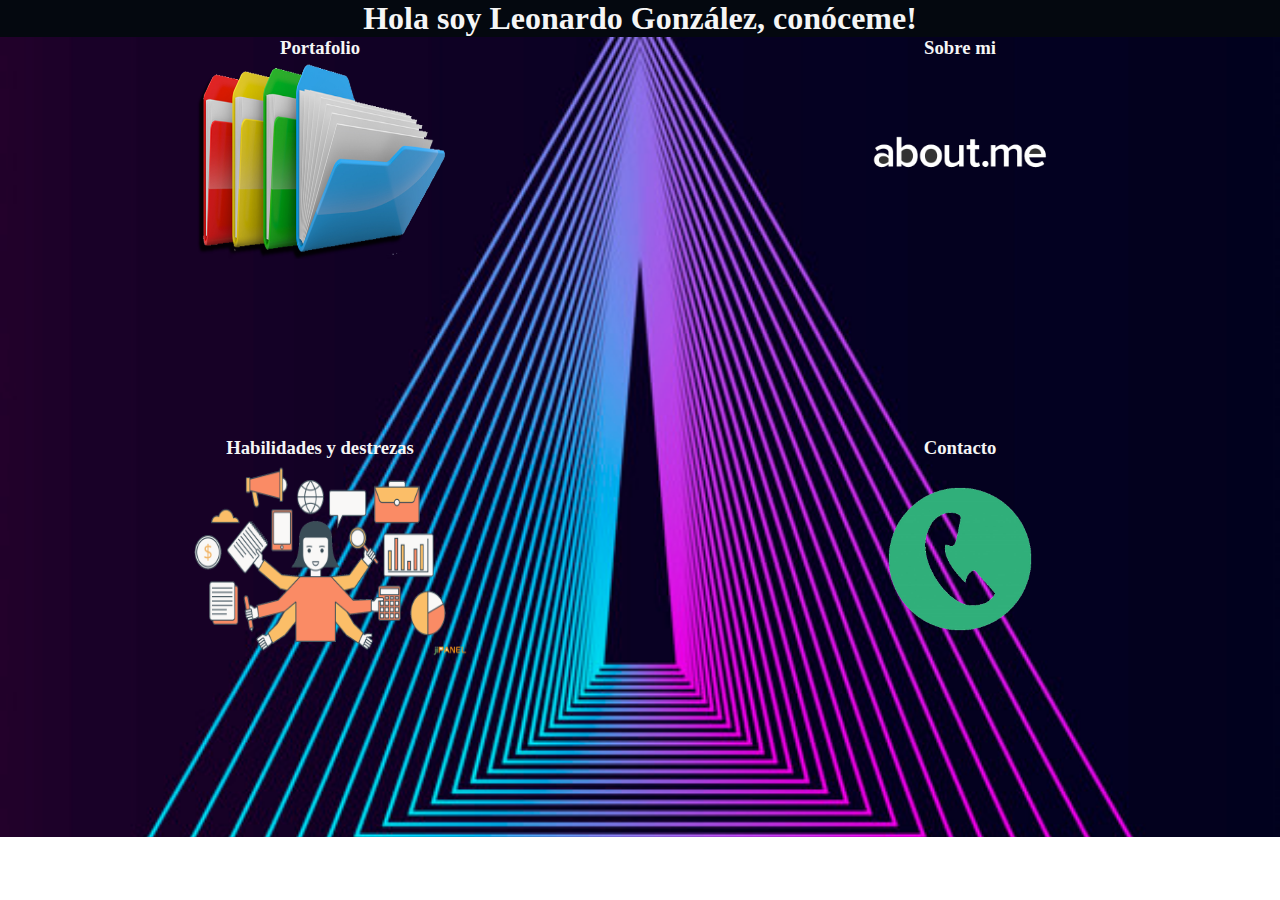
<file: index.html>
<!DOCTYPE html>
<html lang="en">
<head>
    <meta charset="UTF-8">
    <meta name="viewport" content="width=device-width, initial-scale=1.0">
    <title>Leonardo Gonzalez</title>
<link rel="stylesheet" href="styles.css">



</head>
<body>
    
    <header>
        <div class="encabezado">
            <div><h1>Hola soy Leonardo González, conóceme!</h1></div>
           
        </div>
    
    </header>



    <main>
        <div class="menu" >
      
            <div><h3>Portafolio</h3>
                <a href="portafolio.html">
            <img src="portafolio.png" alt="portafolio" width="250px" height="200px">
        </a>    
        </div>
            <div><h3>Sobre mi</h3>
                <a href="sobre-mi.html">
            <img src="about me.png" alt="sobre me" width="200px" height="200px">
        </a>    
        </div>
            <div><h3>Habilidades y destrezas</h3>
                <a href="habilidades.html">
            <img src="habilidades.png" alt="habilidades y destrezas" width="300px" height="200px">
        </a>    
        </div>
            <div><h3>Contacto</h3>
                <a href="contacto.html">
            <img src="contacto.png" alt="contacto" width="200px" height="200px">
        </a>    
        </div>

        </div>
        

    </main> 


<footer>

</footer>   
<script src="script.js"></script>
</body>
</html>
</file>
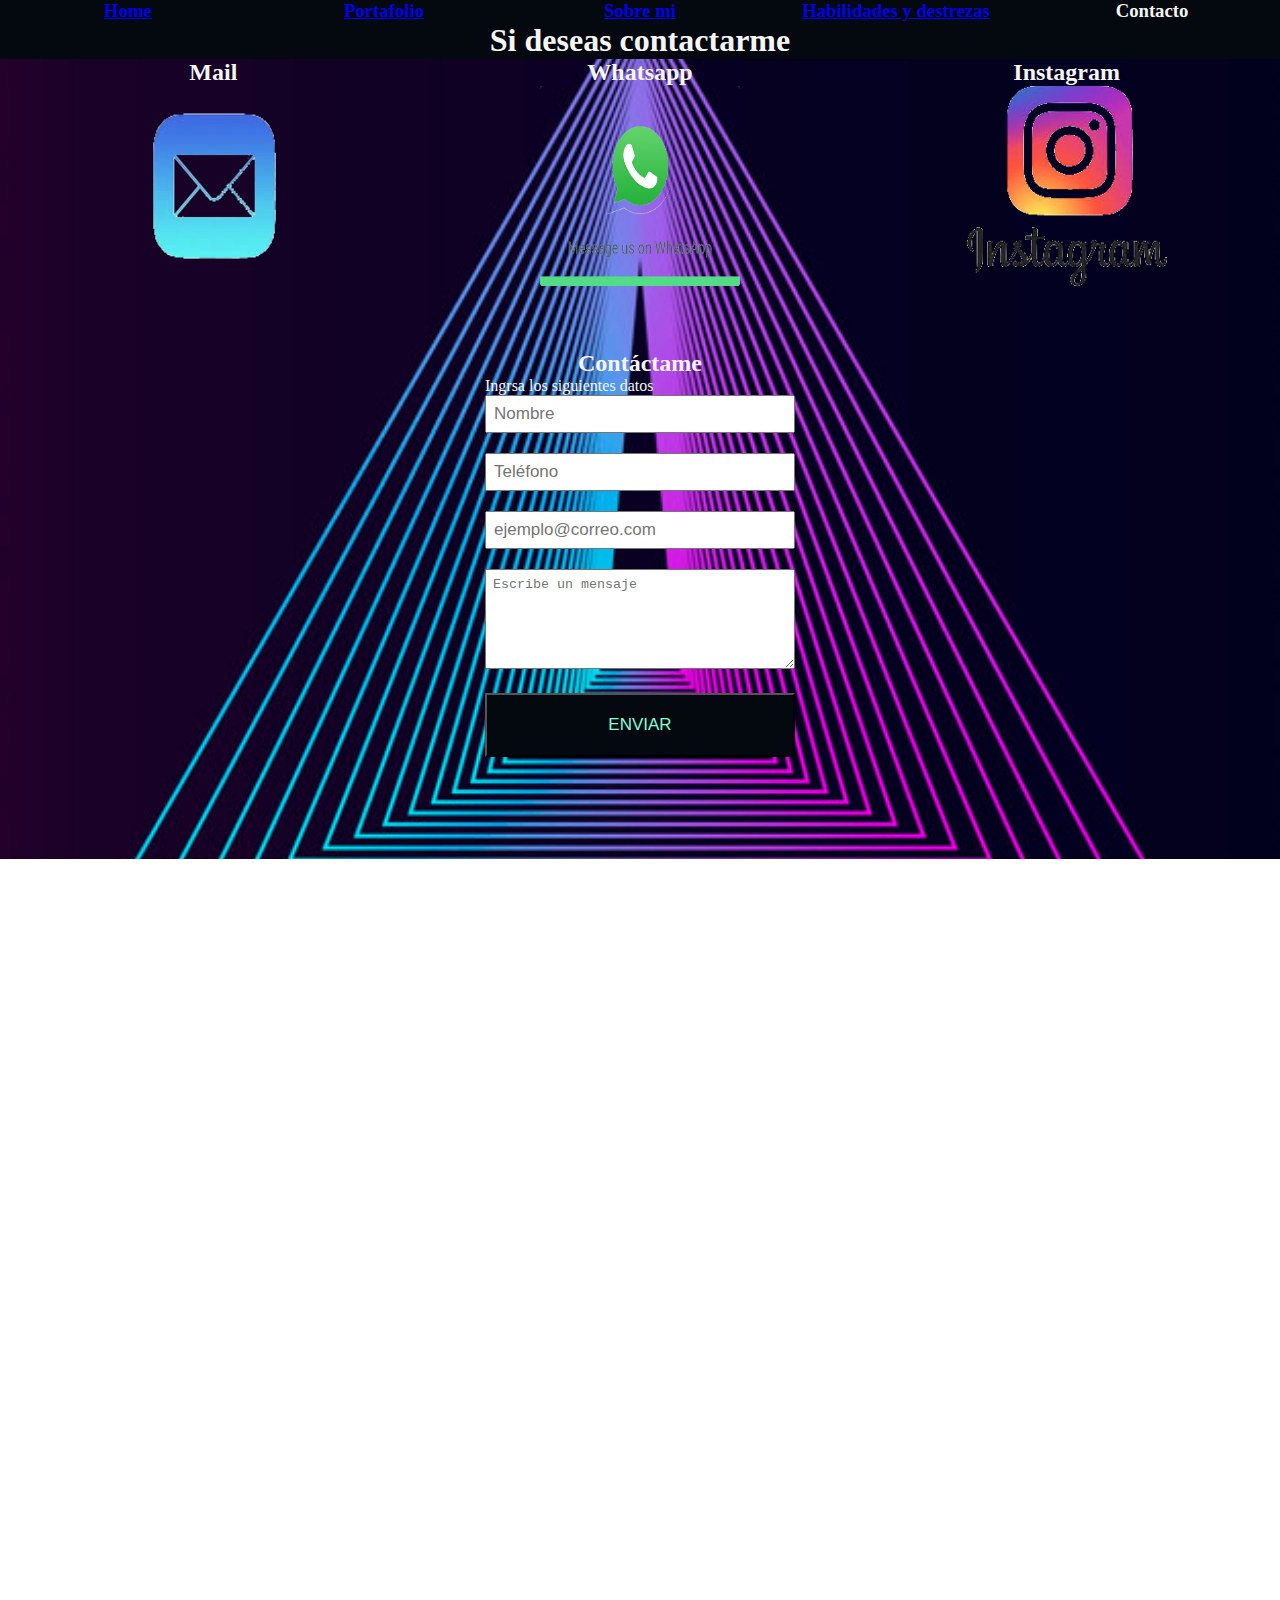
<file: contacto.html>
<!DOCTYPE html>
<html lang="en">
<head>
    <meta charset="UTF-8">
    <meta name="viewport" content="width=device-width, initial-scale=1.0">
    <title>Document</title>
    <link rel="stylesheet" href="styles.css ">
</head>
<body>
    <div class="encabezado">
        <div class="barra">
            
            <div>
                <a href="index.html">
                    <h3>Home</h3>
                </a>
            </div>

            <div>
                <a href="portafolio.html">
                    <h3>Portafolio</h3>
                </a>
            </div>

            <div>
                <a href="sobre-mi">
                    <h3>Sobre mi</h3>
                </a>
            </div>

            <div>
                <a href="habilidades.html">
                    <h3>Habilidades y destrezas</h3>
                </a>
            </div>

            <div>
                
                    <h3>Contacto</h3>
                
            </div>
    </div>
    
    <h1>Si deseas contactarme</h1>
    <div class="menu" id="contacto" >
       
        <div>
            <h2>Mail</h2>
            <a href="mailto:g.leonardo@correo.unimet.edu.ve?Subject=Quiero%20contactarte">
            <img src="mailll .png" alt="Mail" height="200" width="300">
            </a>

        </div>
        
        <div>
            <h2>Whatsapp</h2>
            <a href="https://api.whatsapp.com/send?phone=584149128629&text=Quiero%20contactarte">
            <img src="whatsapp .png" alt="whatsapp" height="200" width="200">
        </a>
    </div>
        
        <div>
            <h2>Instagram</h2>
            <a href="https://www.instagram.com/leonardopgf/">
            <img src="instagram sin fondo.png" alt="Instagram" height="200" width="200">
            </a>
       
                
            </div>       
       <div></div>
            <div class="formulario">
            
                <div>
                <form action="">
                    <h2>Contáctame</h2>
                    <p>Ingrsa los siguientes datos</p>
                    <input type="text" name="Nombre" placeholder="Nombre" id="nombre">
                    <input type="text" name="Número de teléfono" placeholder="Teléfono" id="telefono">
                    <input type="text" name="Correo" placeholder="ejemplo@correo.com" id="correo">
                    <textarea type="text" name="Mensaje" placeholder="Escribe un mensaje" id="mensaje"></textarea>
                    <input type="button" value="ENVIAR" id="boton">
                </form>
            </div>
        </div>

    </div>

   <script src="script.js"></script>
</body>
</html>
</file>
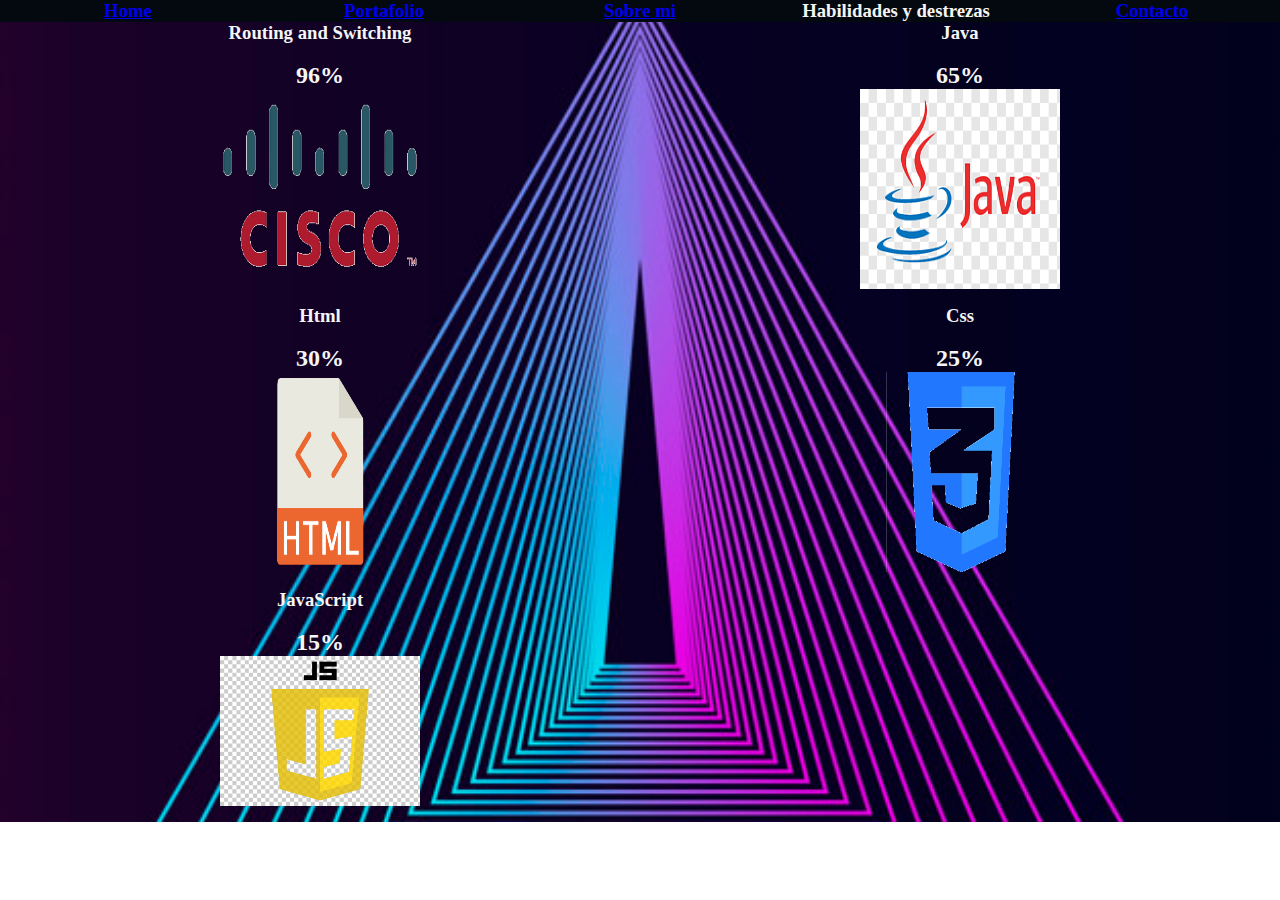
<file: habilidades.html>
<!DOCTYPE html>
<html lang="en">
<head>
    <meta charset="UTF-8">
    <meta name="viewport" content="width=device-width, initial-scale=1.0">
    <title>Document</title>
    <link rel="stylesheet" href="styles.css">
</head>
<body>
    <div class="encabezado">
        <div class="barra">
            
            <div>
                <a href="index.html">
                    <h3>Home</h3>
                </a>
            </div>

            <div>
                <a href="portafolio.html">
                    <h3>Portafolio</h3>
                </a>
            </div>

            <div>
                <a href="sobre-mi">
                    <h3>Sobre mi</h3>
                </a>
            </div>

            <div>
                
                    <h3>Habilidades y destrezas</h3>
                
            </div>

            <div>
                <a href="contacto.html">
                    <h3>Contacto</h3>
                </a>
            </div>
    </div>
    <div class="menu">
        <div>
            <h3>Routing and Switching</h3>
            <br><h2>96%</h2>
            <img src="Cisco sin fondo.png" alt="Cisco" width="200px" height="200px">
        </div>

        <div>
            <h3>Java</h3>
            <br><h2>65%</h2>
            <img src="java.png" alt="java" width="200px" height="200px">
        </div>

        <div>
            <h3>Html</h3>
            <br><h2>30%</h2>
            <img src="logo html.png" alt="html" width="200px" height="200px">
        </div>

        <div>
            <h3>Css</h3>
            <br><h2>25%</h2>
            <img src="css sin fondo.png" alt="css" width="200px" height="200px">
        </div>

        <div>
            <h3>JavaScript</h3>
            <br><h2>15%</h2>
            <img src="javascript-logo.jpg" alt="javascript" width="200px" height="150px">
        </div>

        
    </div>  
</body>
</html>
</file>
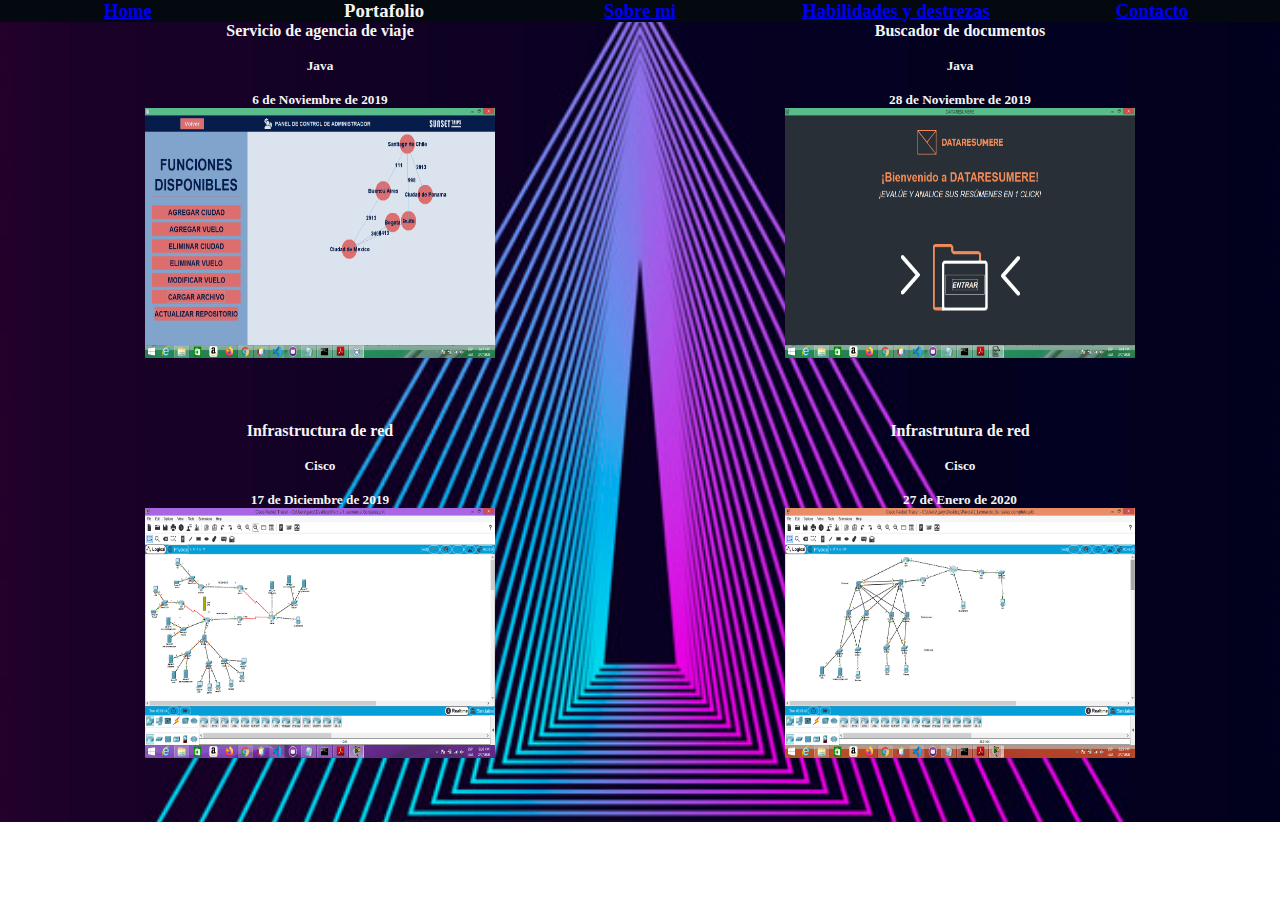
<file: portafolio.html>
<!DOCTYPE html>
<html lang="en">
<head>
    <meta charset="UTF-8">
    <meta name="viewport" content="width=device-width, initial-scale=1.0">
    <title>Document</title>
    <link rel="stylesheet" href="styles.css">
</head>
<body>
    <div class="encabezado">
        <div class="barra">
            
            <div>
                <a href="index.html">
                    <h3>Home</h3>
                </a>
            </div>

            <div>
                
                    <h3>Portafolio</h3>
                
            </div>

            <div>
                <a href="sobre-mi">
                    <h3>Sobre mi</h3>
                </a>
            </div>

            <div>
                <a href="habilidades.html">
                    <h3>Habilidades y destrezas</h3>
                </a>
            </div>

            <div>
                <a href="contacto.html">
                    <h3>Contacto</h3>
                </a>
            </div>
    </div>
 
    <div class="menu">
        <div>
            <h4>Servicio de agencia de viaje</h4>
            <br><h5>Java</h5>
            <br><h5>6 de Noviembre de 2019</h5>
            <img src="proyecto1.png" alt="proyecto1" height="250" width="350" >
        </div>
    
        <div>
            <h4>Buscador de documentos</h4>
            <br><h5>Java</h5>
            <br><h5>28 de Noviembre de 2019</h5>
            <img src="proyecto2.png" alt="proyecto2" height="250" width="350">
        </div>

        <div>
            <h4>Infrastructura de red</h4>
            <br><h5>Cisco</h5>
            <br><h5>17 de Diciembre de 2019</h5>
            <img src="proyecto4.png" alt="proyecto2" height="250" width="350">
        </div>
        <div>
            <h4>Infrastrutura de red</h4>
            <br><h5>Cisco</h5>
            <br><h5>27 de Enero de 2020</h5>
            <img src="proyecto3.png" alt="proyecto2" height="250" width="350">
        </div>
    </div>
    <script src="script.js"></script>
</body>
</html>
</file>
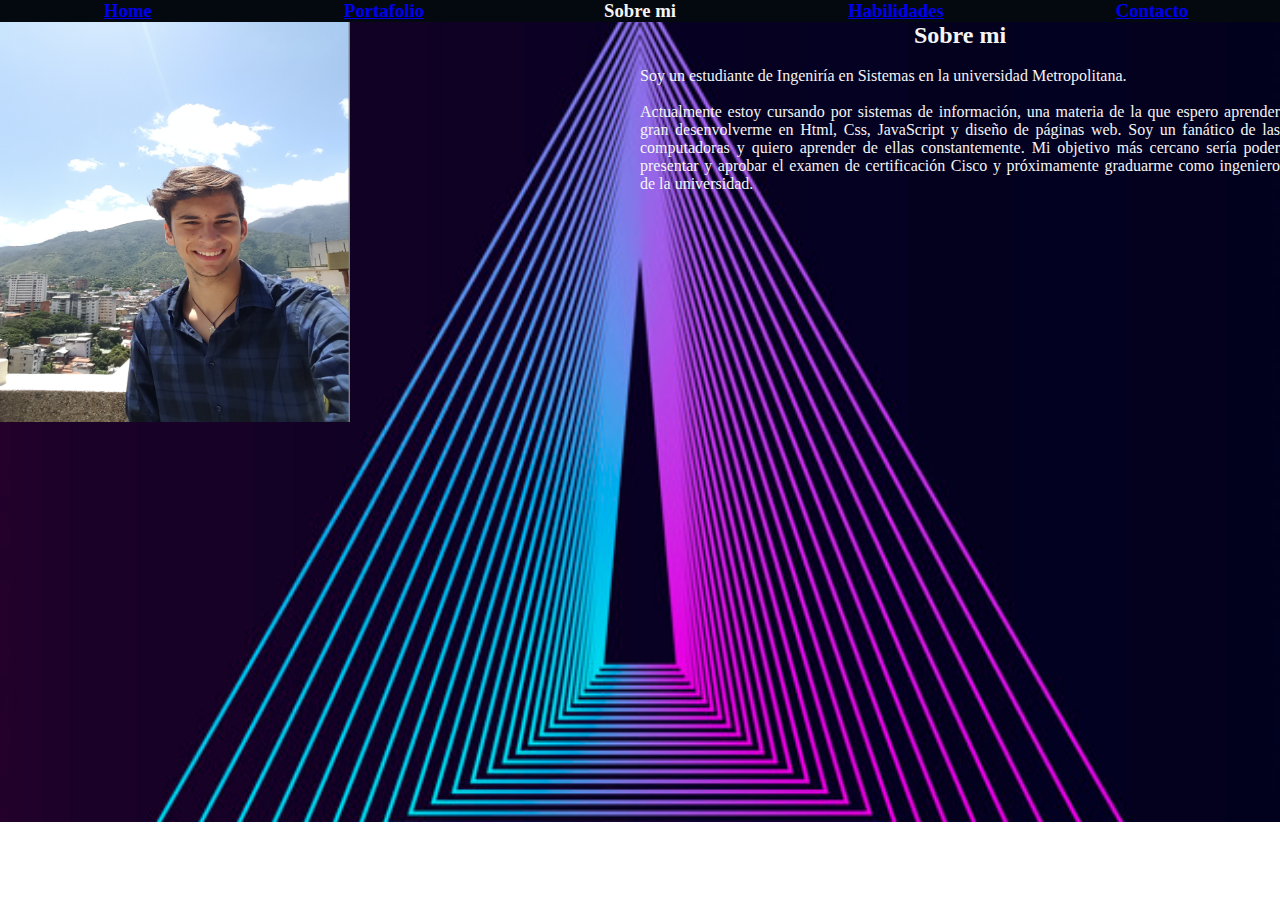
<file: sobre-mi.html>
<!DOCTYPE html>
<html lang="en">
<head>
    <meta charset="UTF-8">
    <meta name="viewport" content="width=device-width, initial-scale=1.0">
    <title>Sobre mi</title>
    <link rel="stylesheet" href="styles.css">
</head>
<body>
    <div class="encabezado">
        <div class="barra">
            
            <div>
                <a href="index.html">
                    <h3>Home</h3>
                </a>
            </div>

            <div>
                <a href="portafolio.html">
                    <h3>Portafolio</h3>
                </a>
            </div>

            <div>
                <h3>Sobre mi</h3>
            </div>

            <div>
                <a href="habilidades.html">
                    <h3>Habilidades</h3>
                </a>
            </div>

            <div>
                <a href="contacto.html">
                    <h3>Contacto</h3>
                </a>
            </div>
    </div>
    <div class="menu">
        <img src="mi foto.jpg" alt="mi foto" width="350px" height="400px">
        <div>
        <span><h2>Sobre mi</h2></span>
        <br><p>Soy un estudiante de Ingeniría en Sistemas en la universidad Metropolitana.</p>
        <br><p>Actualmente estoy cursando por sistemas de información, una materia de la que espero aprender
        gran desenvolverme en Html, Css, JavaScript y diseño de páginas web. Soy un fanático de las computadoras
        y quiero aprender de ellas constantemente. Mi objetivo más cercano sería poder presentar y aprobar el examen 
        de certificación Cisco y próximamente graduarme como ingeniero de la universidad.
        </p>
    </div>
</div>

</body>
</html>
</file>
<file: styles.css>
*{



margin: 0;
padding: 0;
}

.menu{
    display: grid;
    grid-template-columns: 1fr 1fr;
    height: 800px;
    background: url('fondo.jpg');
    background-size: cover;
    background-repeat: no-repeat;
    background-position: center;
    background-attachment: fixed;
    color: whitesmoke;
    text-align: center;
}

.encabezado{
background-color: #04080f;
color: whitesmoke;
text-align: center;

}

.barra{
    display: grid;
    grid-template-columns: 1fr 1fr 1fr 1fr 1fr;
    background: inherit;
    text-decoration-line: none;
}

.menu p{
    text-align: justify;
}

    .porcentajes{
        text-align: end center;
    }


    #contacto{
        display: grid;
        grid-template-columns: 1fr 1fr 1fr;
        grid-template-rows: 1fr 1fr;
    }

    form{
        width: 350px;
        margin: auto;
        background: rgba(3,3 0,3, 0.4);
        padding: 10px 20px;
        box-sizing: border-box;
        margin-top: 50px;
        border-radius: 7px;
    }

    textarea{
        width: 100%;
        margin-bottom: 20px;
        padding: 7px;
        box-sizing: border-box;
        min-height: 100px;
    }

    input{
        width: 100%;
        margin-bottom: 20px;
        padding: 7px;
        box-sizing: border-box;
        font-size: 17px;
    }

    #boton{
        background: #04080f;
        color: aquamarine;
        padding: 20px;
    }

    .formulario{
    display: grid;
    grid-template-rows: 1fr 1fr 1fr 1fr 1fr;
    }
</file>
